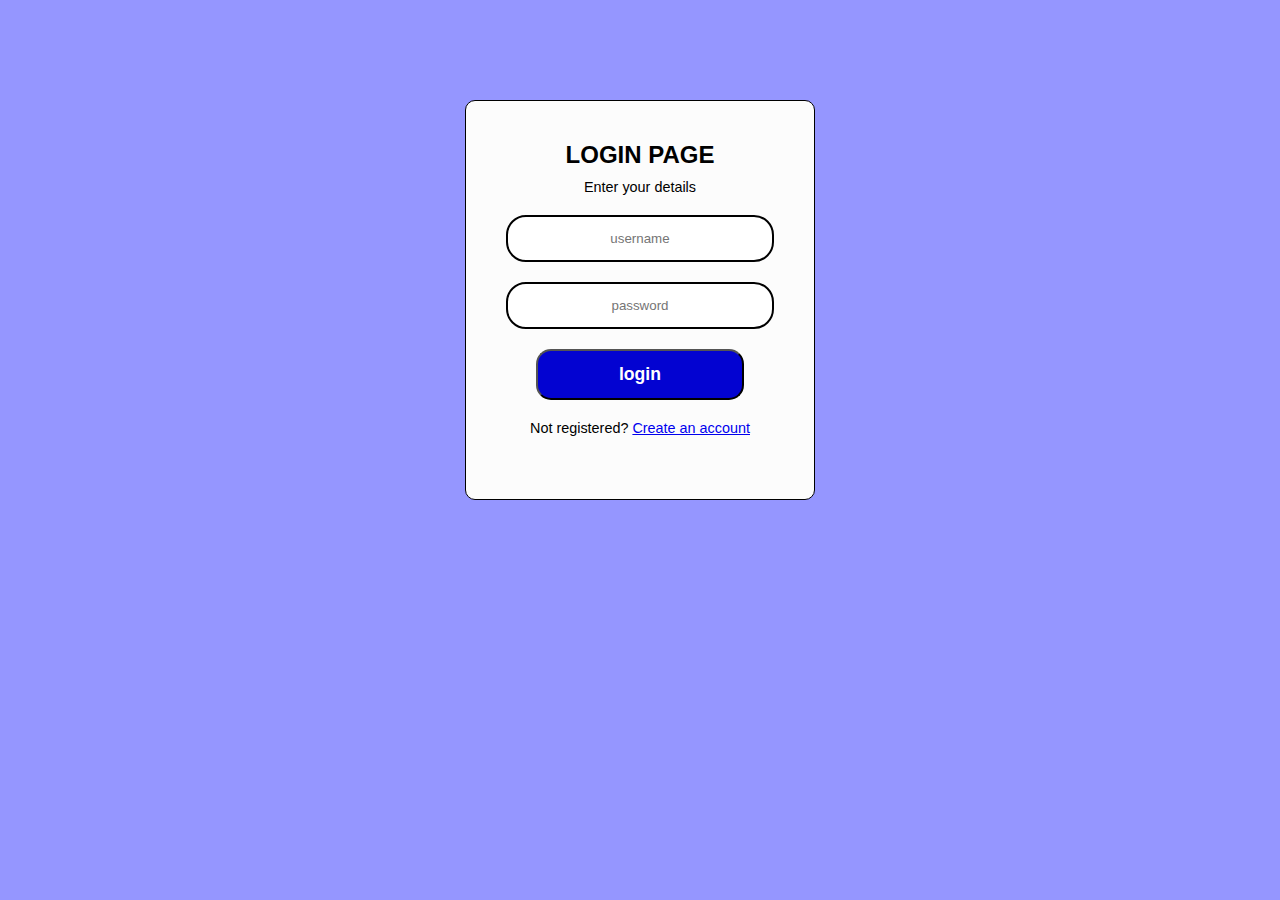
<file: index.html>
<!DOCTYPE html>
<html lang="en">
<head>
    <meta charset="UTF-8">
    <meta http-equiv="X-UA-Compatible" content="IE=edge">
    <meta name="viewport" content="width=device-width, initial-scale=1.0">
    <title>Document</title>
    <link rel="stylesheet" href="log.css">
</head>
<body>
    <div class="login-page">
          <div class="login-header">
            <h3>LOGIN PAGE</h3>
            <p>Enter your details</p>
          </div>
        <form class="login-form">
          <input type="text" placeholder="username"/>
          <input type="password" placeholder="password"/>
          <div class="button">
          <button>login</button>
        </div>
          <div class="footer-text">
          <p>Not registered? <a href="#">Create an account</a></p>
          </div>
        </form>
    </div>
</body>
</body>
</html>

</body>
</html>
</file>
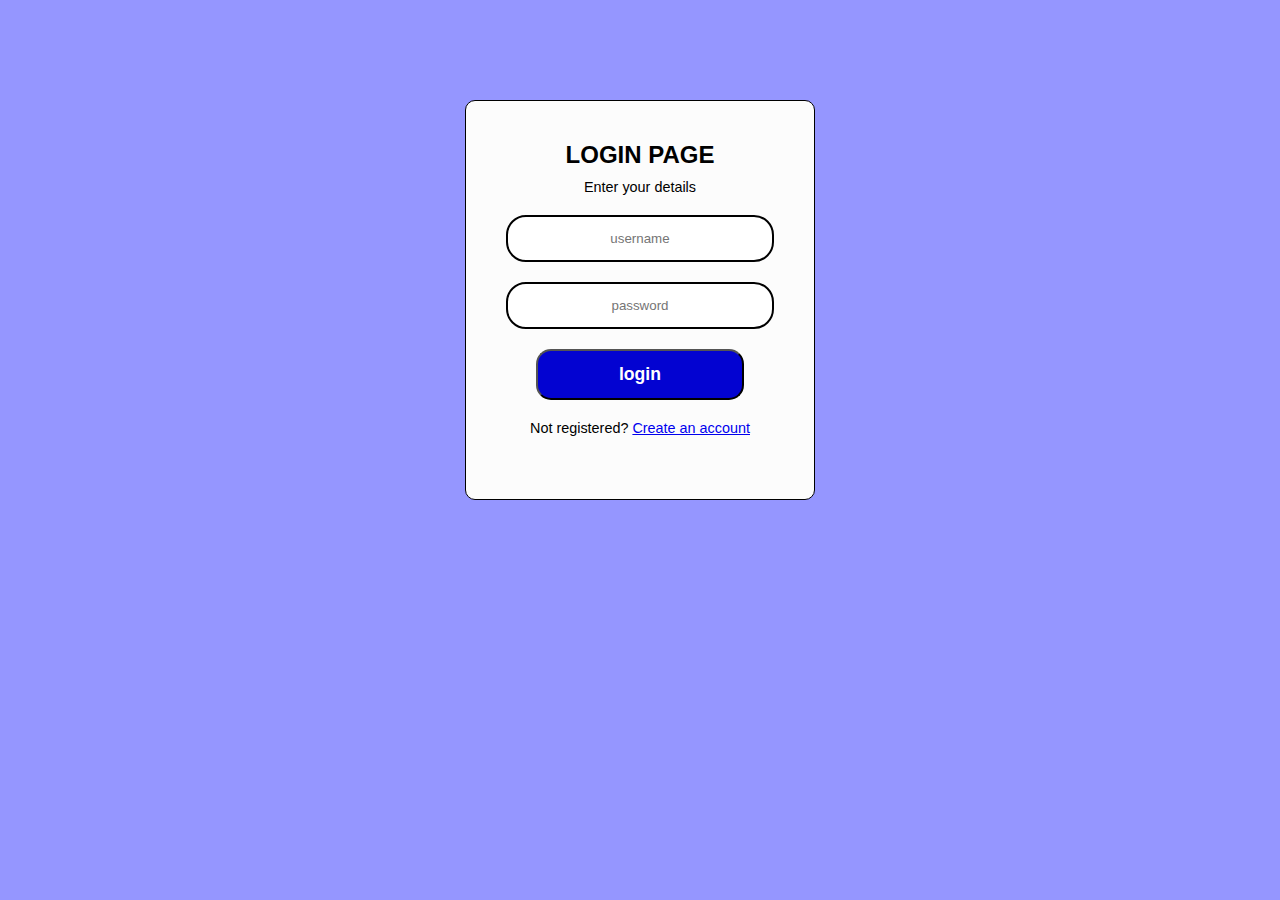
<file: login.html>
<!DOCTYPE html>
<html lang="en">
<head>
    <meta charset="UTF-8">
    <meta http-equiv="X-UA-Compatible" content="IE=edge">
    <meta name="viewport" content="width=device-width, initial-scale=1.0">
    <title>Document</title>
    <link rel="stylesheet" href="log.css">
</head>
<body>
    <div class="login-page">
          <div class="login-header">
            <h3>LOGIN PAGE</h3>
            <p>Enter your details</p>
          </div>
        <form class="login-form">
          <input type="text" placeholder="username"/>
          <input type="password" placeholder="password"/>
          <div class="button">
          <button>login</button>
        </div>
          <div class="footer-text">
          <p>Not registered? <a href="#">Create an account</a></p>
          </div>
        </form>
    </div>
</body>
</body>
</html>

</body>
</html>
</file>
<file: log.css>
*{
    margin: 0;
    padding: 0;
}

body{
    text-align: center;
    margin: auto;
    background: rgb(149, 150, 255);
    font-family: sans-serif;
}

.login-page{
    box-sizing: border-box;
    border: 1px solid black;
    height: 400px;
    width: 350px;
    text-align: center;
    background: rgb(252, 252, 252);
    color: rgb(0, 0, 0); 
    border-radius: 10px;
    padding-top: 40px;
    margin: 100px auto 50px;
    
}

h3{
    font-size: 150%;
}

.login-header p{
    font-size: 90%;
    padding-top: 10px;
}

input{
    width: 70%;
    display: block;
    margin: 20px auto;
    border: 2px solid black;
    padding: 14px 10px;
    border-radius: 20px;
    text-align: center;
}

.footer-text p{
    padding-top: 20px;
    font-size: 90%;
}

button{
      width: 60%;
      padding: 13px 9px;
      font-weight: 700;
      border-radius: 15px;
      background-color: rgb(3, 3, 209);
      color: white;
      font-size: 110%;
}
</file>
